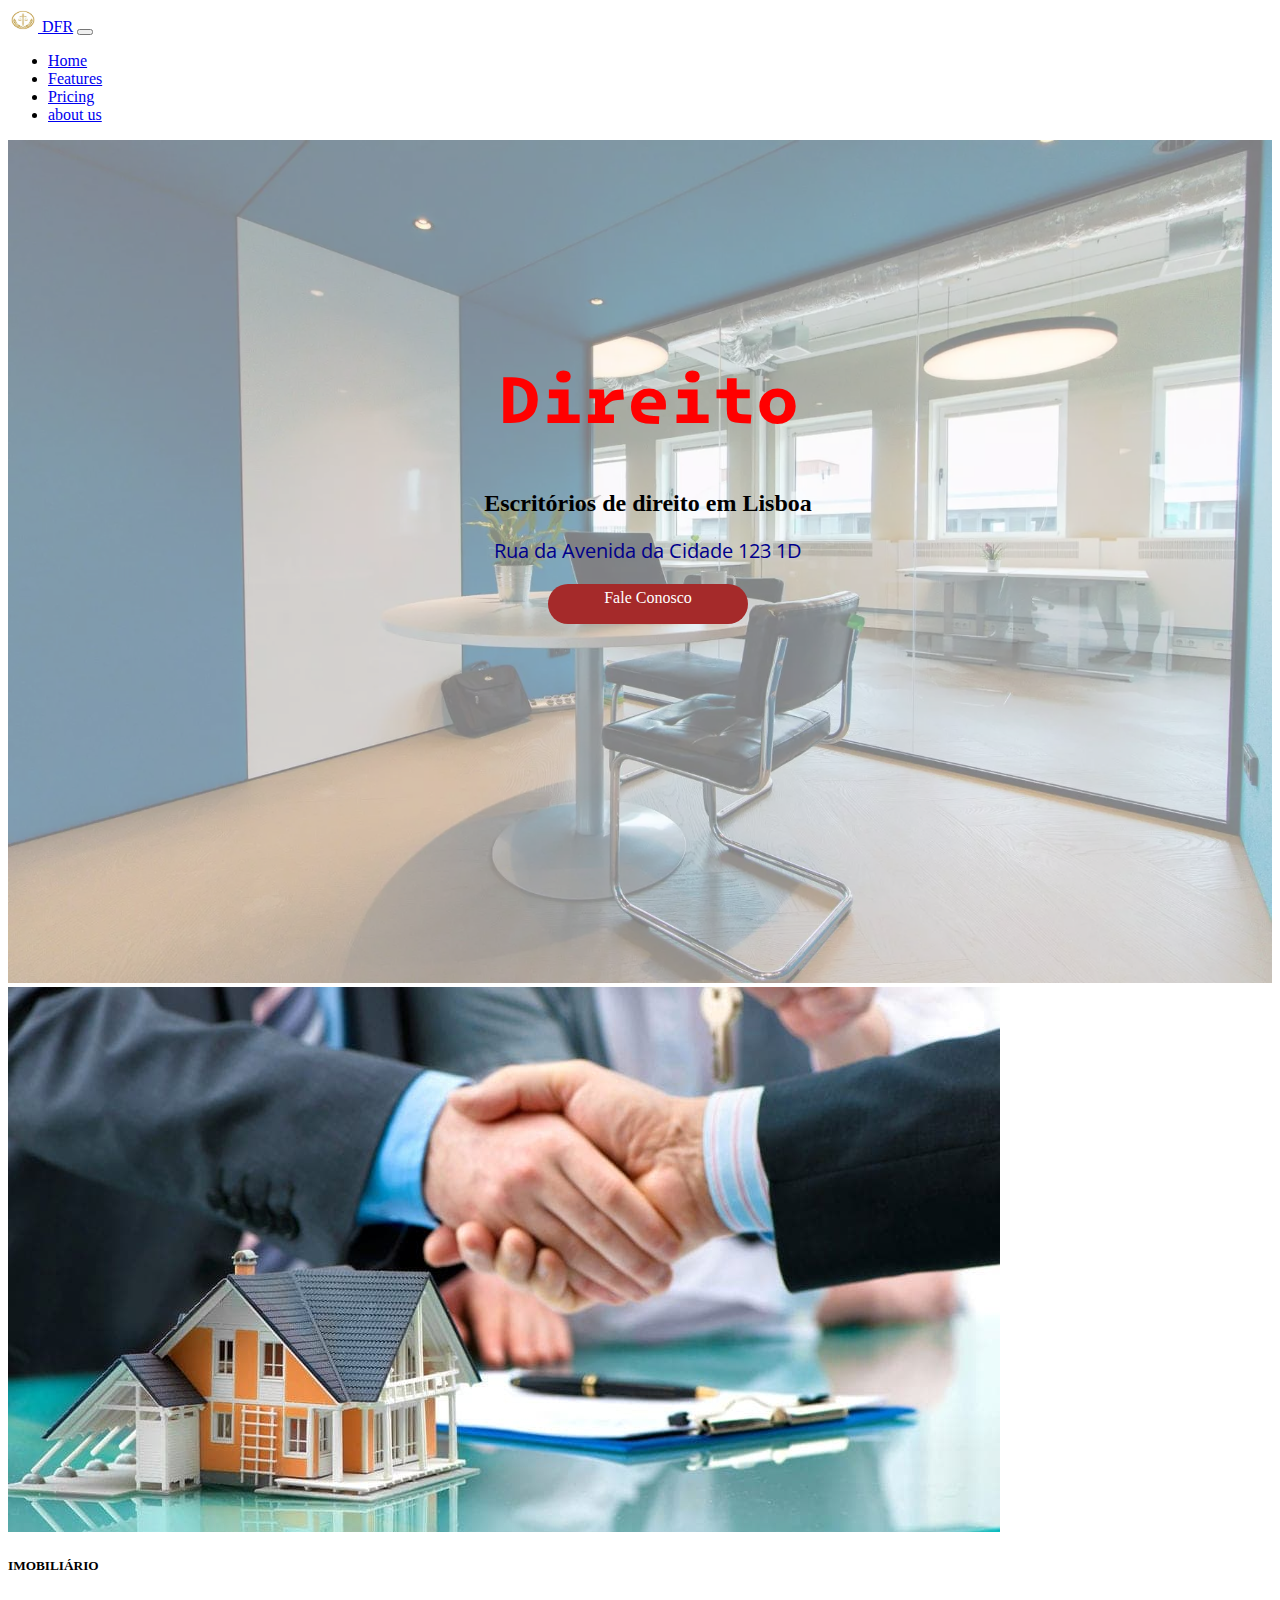
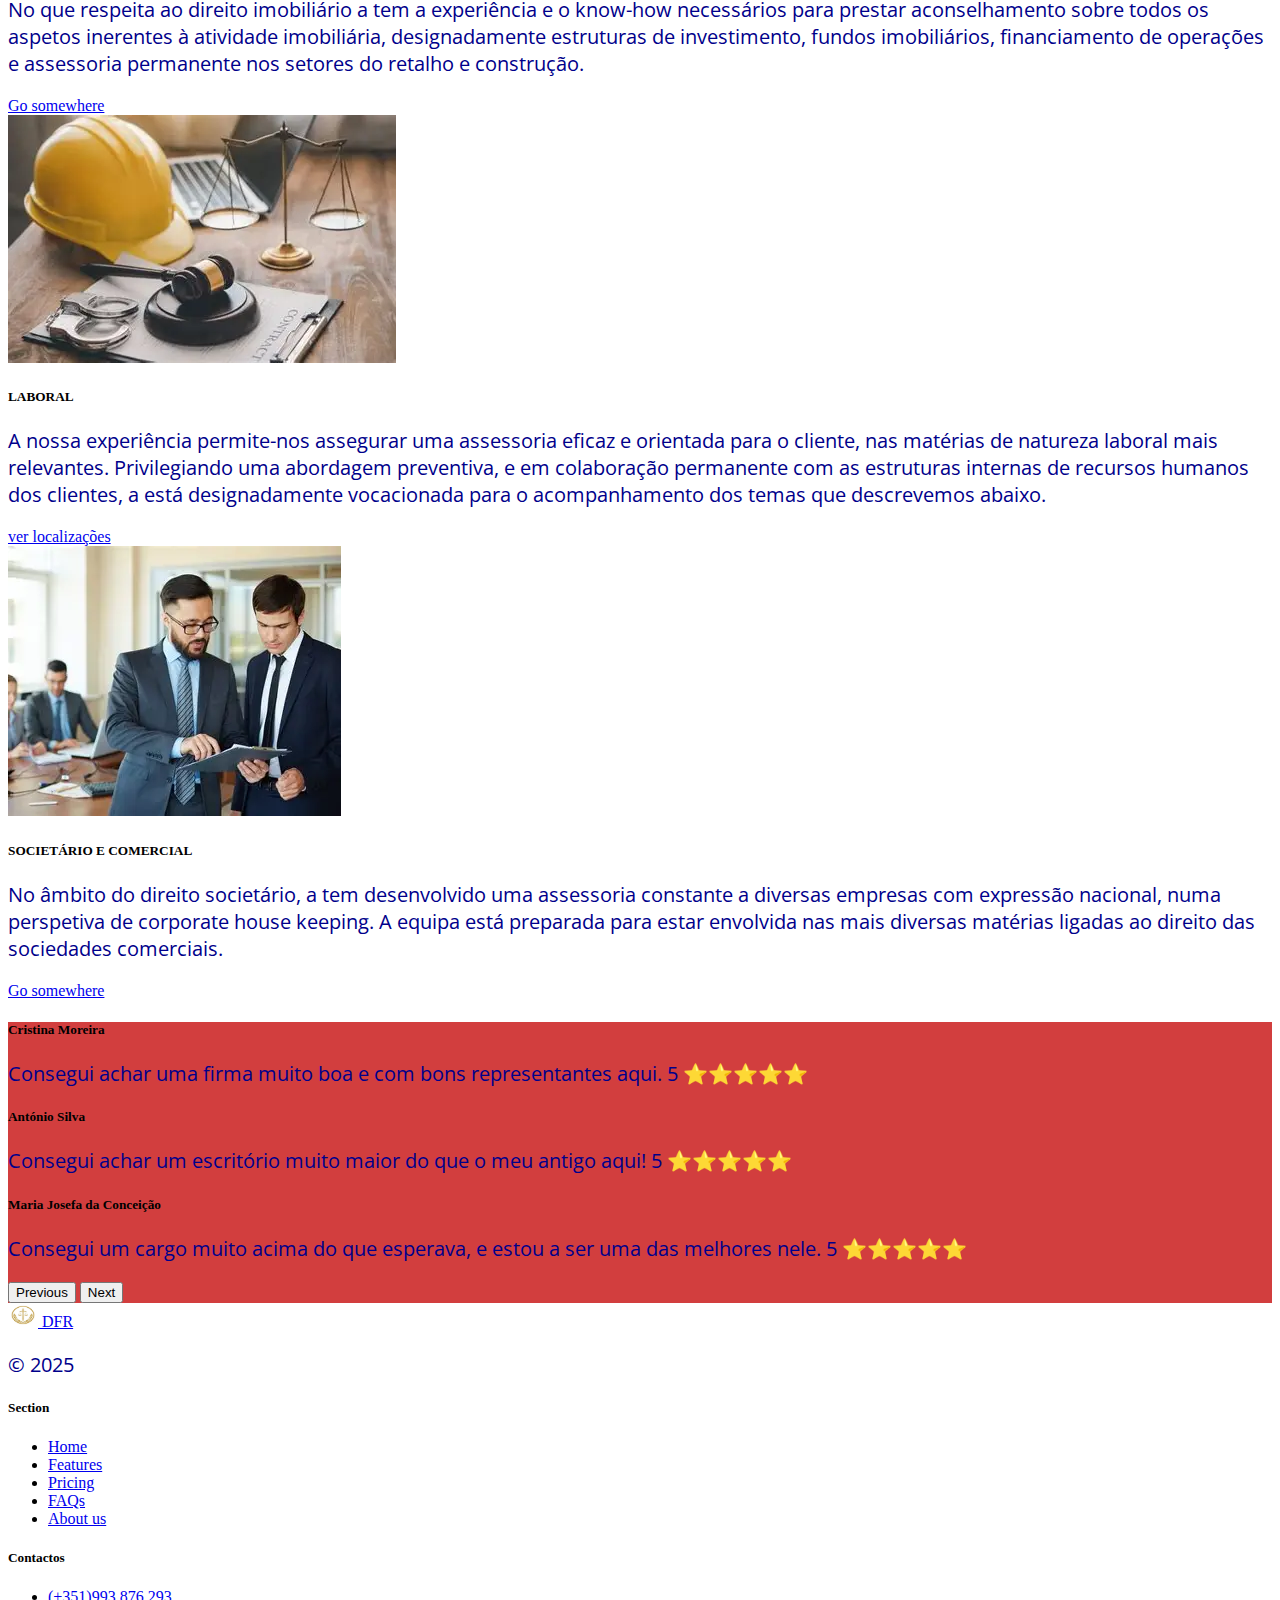
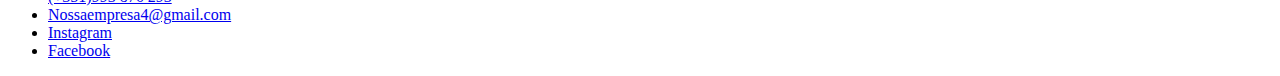
<file: index.html>
<!DOCTYPE html>
<html lang="en">

<head>
    <link href="https://cdn.jsdelivr.net/npm/bootstrap@5.3.7/dist/css/bootstrap.min.css" rel="stylesheet"
        integrity="sha384-LN+7fdVzj6u52u30Kp6M/trliBMCMKTyK833zpbD+pXdCLuTusPj697FH4R/5mcr" crossorigin="anonymous">
    <meta charset="UTF-8">
    <meta name="viewport" content="width=device-width, initial-scale=1.0">
    <link rel="stylesheet" href="style/style.css">
    <title>Direito</title>
</head>
<body>
    <script src="https://cdn.jsdelivr.net/npm/bootstrap@5.3.7/dist/js/bootstrap.bundle.min.js"
        integrity="sha384-ndDqU0Gzau9qJ1lfW4pNLlhNTkCfHzAVBReH9diLvGRem5+R9g2FzA8ZGN954O5Q"
        crossorigin="anonymous"></script>
    <!-- HEADER -->
    <header>
         <div class="navbar-container">
        <nav class="navbar navbar-expand-lg bg-body-tertiary">
            <div class="container-fluid">
                <a class="navbar-brand" href="#">
                     <img src="imagens/OIP.webp" alt="Logo" width="30" height="24" class="d-inline-block align-text-top">
                    DFR</a>
                <button class="navbar-toggler" type="button" data-bs-toggle="collapse" data-bs-target="#navbarNav"
                    aria-controls="navbarNav" aria-expanded="false" aria-label="Toggle navigation">
                    <span class="navbar-toggler-icon"></span>
                </button>
                <div class="collapse navbar-collapse" id="navbarNav">
                    <ul class="navbar-nav">
                        <li class="nav-item">
                            <a class="nav-link active" aria-current="page" href="#">Home</a>
                        </li>
                        <li class="nav-item">
                            <a class="nav-link" href="features/index.html">Features</a>
                        </li>
                        <li class="nav-item">
                            <a class="nav-link" href="pricing/index.html">Pricing</a>
                        </li>
                        <li class="nav-item">
                            <a class="nav-link" href="about_us/index.html">about us</a>
                        </li>
                    </ul>
                </div>
            </div>
        </nav>
          </div>
    </header>
    <img id="ofc-image" src="imagens/ooffcc1.webp" alt="capa">
    <div class="header-container">
        <h1>Direito</h1>
        <h2>Escritórios de direito em Lisboa</h2>
        <p>Rua da Avenida da Cidade 123 1D</P>
        <a id="header-btn" href="http://www.google.com/">Fale Conosco</a>
    </div>
    <div class="cards-containers">
        <div class="row">
            <div class="col-sm-4 mb-3 mb-sm-0">
                <div class="card">
                    <img src="imagens/Imobiliaria.jpg" class="card-img-top" alt="...">
                    <div class="card-body">
                        <h5 class="card-title"> IMOBILIÁRIO</h5>
                        <p class="card-text">No que respeita ao direito imobiliário a tem a experiência e o know-how
                            necessários para prestar aconselhamento sobre todos os aspetos inerentes à atividade
                            imobiliária, designadamente estruturas de investimento, fundos imobiliários, ﬁnanciamento de
                            operações e assessoria permanente nos setores do retalho e construção.</p>
                        <a href="#" class="btn btn-primary">Go somewhere</a>
                    </div>
                </div>
            </div>
            <div class="col-sm-4">
                <div class="card">
                    <img src="imagens/laboral.webp" class="card-img-top" alt="...">
                    <div class="card-body">
                        <h5 class="card-title">LABORAL</h5>
                        <p class="card-text">A nossa experiência permite-nos assegurar uma assessoria eﬁcaz e orientada
                            para o cliente, nas matérias de natureza laboral mais relevantes. Privilegiando uma
                            abordagem preventiva, e em colaboração permanente com as estruturas internas de recursos
                            humanos dos clientes, a está designadamente vocacionada para o acompanhamento dos temas que
                            descrevemos abaixo.</p>
                        <a href="#" class="btn btn-primary">ver localizações</a>
                    </div>
                </div>
            </div>
            <div class="col-sm-4 mb-3 mb-sm-0">
                <div class="card">
                    <img src="imagens/societario e comercial.webp" class="card-img-top" alt="...">
                    <div class="card-body">
                        <h5 class="card-title">SOCIETÁRIO E COMERCIAL</h5>
                        <p class="card-text">No âmbito do direito societário, a tem desenvolvido uma assessoria
                            constante a diversas empresas com expressão nacional, numa perspetiva de corporate house
                            keeping. A equipa está preparada para estar envolvida nas mais diversas matérias ligadas ao
                            direito das sociedades comerciais.</p>
                        <a href="#" class="btn btn-primary">Go somewhere</a>
                    </div>
                </div>
            </div>
        </div>
    </div>

    <div class="review-container">
        <div id="carouselExampleAutoplaying" class="carousel slide" data-bs-ride="carousel">
            <div class="carousel-inner">
                <div class="carousel-item active">
                    <div class="review-container"></div>
                    <div class="carousel-caption d-none d-md-block">
                        <h5>Cristina Moreira</h5>
                        <p>Consegui achar uma firma muito boa e com bons representantes aqui. 5 ⭐⭐⭐⭐⭐</p>
                    </div>
                </div>
                <div class="carousel-item">
                    <div class="review-container"></div>
                    <div class="carousel-caption d-none d-md-block">
                        <h5>António Silva</h5>
                        <p>Consegui achar um escritório muito maior do que o meu antigo aqui! 5 ⭐⭐⭐⭐⭐ </p>
                    </div>
                </div>
                <div class="carousel-item">
                    <div class="review-container"></div>
                    <div class="carousel-caption d-none d-md-block">
                        <h5>Maria Josefa da Conceição</h5>
                        <p>Consegui um cargo muito acima do que esperava, e estou a ser uma das melhores nele.  5 ⭐⭐⭐⭐⭐ </p>
                    </div>
                </div>
                </div>
                <button class="carousel-control-prev" type="button" data-bs-target="#carouselExampleAutoplaying"
                    data-bs-slide="prev">
                    <span class="carousel-control-prev-icon" aria-hidden="true"></span>
                    <span class="visually-hidden">Previous</span>
                </button>
                <button class="carousel-control-next" type="button" data-bs-target="#carouselExampleAutoplaying"
                    data-bs-slide="next">
                    <span class="carousel-control-next-icon" aria-hidden="true"></span>
                    <span class="visually-hidden">Next</span>
                </button>
            </div>
        </div>

 <footer>
    <div class="container">
        <footer class="row row-cols-1 row-cols-sm-2 row-cols-md-5 py-5 my-5 border-top">
            <div class="col mb-3"> <a class="navbar-brand" href="#">
                     <img src="imagens/OIP.webp" alt="Logo" width="30" height="24" class="d-inline-block align-text-top">
                    DFR</a>
                <p class="text-body-secondary">© 2025</p>
            </div>
              <div class="col mb-3">
                
              
                </ul>
            </div>
            <div class="col mb-3"></div>
        
            <div class="col mb-3">
                <h5>Section</h5>
                <ul class="nav flex-column">
                    <li class="nav-item mb-2"><a href="./index.html" class="nav-link p-0 text-body-secondary">Home</a></li>
                    <li class="nav-item mb-2"><a href="features/index.html" class="nav-link p-0 text-body-secondary">Features</a></li>
                    <li class="nav-item mb-2"><a href="pricing/index.html" class="nav-link p-0 text-body-secondary">Pricing</a></li>
                    <li class="nav-item mb-2"><a href="#" class="nav-link p-0 text-body-secondary">FAQs</a></li>
                    <li class="nav-item mb-2"><a href="about_us/index.html" class="nav-link p-0 text-body-secondary">About us</a></li>
                </ul>
            </div>
            <div class="col mb-3">
                <h5>Contactos</h5>
                <ul class="nav flex-column">
                    <li class="nav-item mb-2"><a href="#" class="nav-link p-0 text-body-secondary">(+351)993 876 293</a></li>
                    <li class="nav-item mb-2"><a href="#" class="nav-link p-0 text-body-secondary">Nossaempresa4@gmail.com</a></li>
                    <li class="nav-item mb-2"><a href="#" class="nav-link p-0 text-body-secondary">Instagram</a></li>
                    <li class="nav-item mb-2"><a href="#" class="nav-link p-0 text-body-secondary">Facebook</a></li>
                    
                </ul>
            </div>
        </footer>
    </div>
 </footer>


</body>

</html>
</file>
<file: style/style.css>
@import url('https://fonts.googleapis.com/css2?family=Intel+One+Mono:ital,wght@0,300..700;1,300..700&family=Open+Sans:ital,wght@0,300..800;1,300..800&display=swap');
p{
    color: darkblue;
    font-family:"Open Sans", sans-serif;
    font-size: 20px;
}

h1{
    color: red;
    font-family: "Intel One Mono", system-ui;
    font-size: 70px;
}


.header-container{
   /* border: 1px solid red;*/
    text-align: center;
    position: absolute;
    top: 300px;
    display: block;
    width: 100%;
    height: 100%;
}

#header-btn{
    background-color: brown;
    color:white;
    text-decoration: none;
    width: 200px;
    height: 35px;
    display: inline-block;
    border-radius: 70px;
    padding-top: 5px;
}

#ofc-image{
    opacity: 0.5;
    object-fit: cover;
    width: 100%;
    height: 100%;
}

.cards-container{
    margin: 10px;
}

.review-container{
    background-color: rgb(210, 62, 62);
   height: 200%;
    width: 100%;
}

.navbar-container{

}
.text-break{
    width: 100%;
   height: 200% ;
} 

.navbar1{
    text-align: center;
}
</file>
